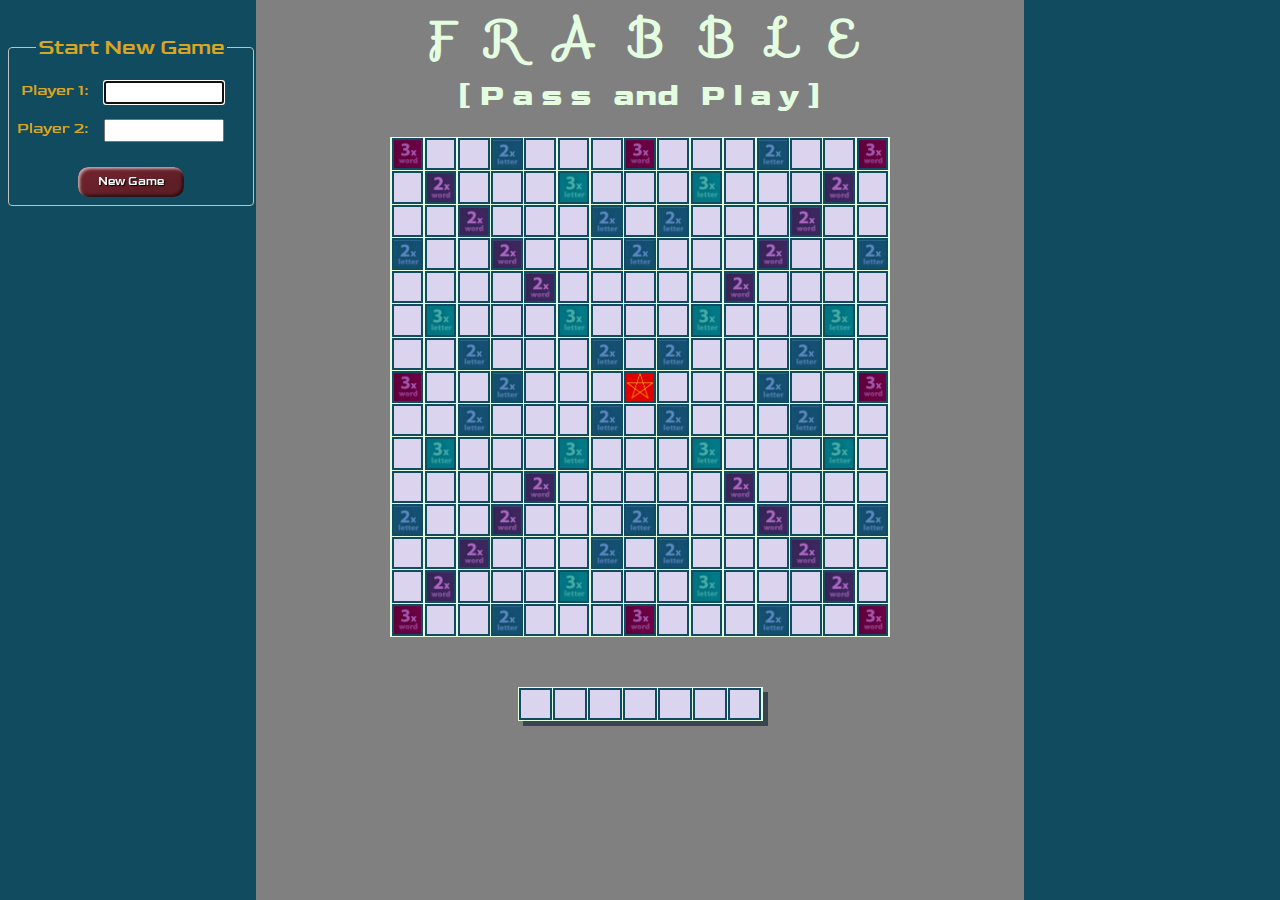
<file: index.html>
<!DOCTYPE html>
<html lang="en">

<head>
    <meta charset="UTF-8">
    <meta name="viewport" content="width=device-width, initial-scale=1.0">
    <meta http-equiv="X-UA-Compatible" content="ie=edge">
    <link rel="stylesheet" href="css/style.css">
    <link href='https://fonts.googleapis.com/css?family=Sofia' rel='stylesheet'>
    <link href='https://fonts.googleapis.com/css?family=Goldman' rel='stylesheet'>
    <link href='https://fonts.googleapis.com/css?family=Audiowide' rel='stylesheet'>
    <link href='https://fonts.googleapis.com/css?family=Cairo' rel='stylesheet'>
    <link href='https://fonts.googleapis.com/css?family=VT323' rel='stylesheet'>
    <link href='https://fonts.googleapis.com/css?family=Inconsolata' rel='stylesheet'>
    <title>Sliding Tile Puzzle</title>
</head>

<body onload="setUp();">
    <div id="sidebar-left">
        <h6>&nbsp;</h6>
        <h6>&nbsp;</h6>
        <fieldset>
            <legend>Start New Game</legend>
            <div class="start-new-game-div">
                <label>Player 1</label>
                <input id="player-1" style="font-family: 'Cairo'; font-size: 10px; width: 85%;" type="text" maxlength="10" onkeydown="playerOneKeyDown(event);"/>
                <label>Player 2</label>
                <input id="player-2" style="font-family: 'Cairo'; font-size: 10px; width: 85%;" type="text" maxlength="10" onkeydown="playerTwoKeyDown(event);"/>
            </div>
	    <input id="gameLifecycleButton" class="frutton" type="button" value="" onclick="newGame();"/>
        </fieldset>
    </div>
    <div id="gameplay">
    <h1>F&nbsp;&nbsp;R&nbsp;&nbsp;A&nbsp;&nbsp;B&nbsp;&nbsp;B&nbsp;&nbsp;L&nbsp;&nbsp;E</h1>
    <h4>[&nbsp;P&nbsp;a&nbsp;s&nbsp;s&nbsp;&nbsp;&nbsp;and&nbsp;&nbsp;&nbsp;P&nbsp;l&nbsp;a&nbsp;y&nbsp;]</h4>
    <h6>&nbsp;</h6>
    <div id="gamegrid-container">
        <ul id="gamegrid">
            <li id="0-0"></li>
            <li id="0-1"></li>
            <li id="0-2"></li>
            <li id="0-3"></li>
            <li id="0-4"></li>
            <li id="0-5"></li>
            <li id="0-6"></li>
            <li id="0-7"></li>
            <li id="0-8"></li>
            <li id="0-9"></li>
            <li id="0-10"></li>
            <li id="0-11"></li>
            <li id="0-12"></li>
            <li id="0-13"></li>
            <li id="0-14"></li>
            <li id="1-0"></li>
            <li id="1-1"></li>
            <li id="1-2"></li>
            <li id="1-3"></li>
            <li id="1-4"></li>
            <li id="1-5"></li>
            <li id="1-6"></li>
            <li id="1-7"></li>
            <li id="1-8"></li>
            <li id="1-9"></li>
            <li id="1-10"></li>
            <li id="1-11"></li>
            <li id="1-12"></li>
            <li id="1-13"></li>
            <li id="1-14"></li>
            <li id="2-0"></li>
            <li id="2-1"></li>
            <li id="2-2"></li>
            <li id="2-3"></li>
            <li id="2-4"></li>
            <li id="2-5"></li>
            <li id="2-6"></li>
            <li id="2-7"></li>
            <li id="2-8"></li>
            <li id="2-9"></li>
            <li id="2-10"></li>
            <li id="2-11"></li>
            <li id="2-12"></li>
            <li id="2-13"></li>
            <li id="2-14"></li>
            <li id="3-0"></li>
            <li id="3-1"></li>
            <li id="3-2"></li>
            <li id="3-3"></li>
            <li id="3-4"></li>
            <li id="3-5"></li>
            <li id="3-6"></li>
            <li id="3-7"></li>
            <li id="3-8"></li>
            <li id="3-9"></li>
            <li id="3-10"></li>
            <li id="3-11"></li>
            <li id="3-12"></li>
            <li id="3-13"></li>
            <li id="3-14"></li>
            <li id="4-0"></li>
            <li id="4-1"></li>
            <li id="4-2"></li>
            <li id="4-3"></li>
            <li id="4-4"></li>
            <li id="4-5"></li>
            <li id="4-6"></li>
            <li id="4-7"></li>
            <li id="4-8"></li>
            <li id="4-9"></li>
            <li id="4-10"></li>
            <li id="4-11"></li>
            <li id="4-12"></li>
            <li id="4-13"></li>
            <li id="4-14"></li>
            <li id="5-0"></li>
            <li id="5-1"></li>
            <li id="5-2"></li>
            <li id="5-3"></li>
            <li id="5-4"></li>
            <li id="5-5"></li>
            <li id="5-6"></li>
            <li id="5-7"></li>
            <li id="5-8"></li>
            <li id="5-9"></li>
            <li id="5-10"></li>
            <li id="5-11"></li>
            <li id="5-12"></li>
            <li id="5-13"></li>
            <li id="5-14"></li>
            <li id="6-0"></li>
            <li id="6-1"></li>
            <li id="6-2"></li>
            <li id="6-3"></li>
            <li id="6-4"></li>
            <li id="6-5"></li>
            <li id="6-6"></li>
            <li id="6-7"></li>
            <li id="6-8"></li>
            <li id="6-9"></li>
            <li id="6-10"></li>
            <li id="6-11"></li>
            <li id="6-12"></li>
            <li id="6-13"></li>
            <li id="6-14"></li>
            <li id="7-0"></li>
            <li id="7-1"></li>
            <li id="7-2"></li>
            <li id="7-3"></li>
            <li id="7-4"></li>
            <li id="7-5"></li>
            <li id="7-6"></li>
            <li id="7-7"></li>
            <li id="7-8"></li>
            <li id="7-9"></li>
            <li id="7-10"></li>
            <li id="7-11"></li>
            <li id="7-12"></li>
            <li id="7-13"></li>
            <li id="7-14"></li>
            <li id="8-0"></li>
            <li id="8-1"></li>
            <li id="8-2"></li>
            <li id="8-3"></li>
            <li id="8-4"></li>
            <li id="8-5"></li>
            <li id="8-6"></li>
            <li id="8-7"></li>
            <li id="8-8"></li>
            <li id="8-9"></li>
            <li id="8-10"></li>
            <li id="8-11"></li>
            <li id="8-12"></li>
            <li id="8-13"></li>
            <li id="8-14"></li>
            <li id="9-0"></li>
            <li id="9-1"></li>
            <li id="9-2"></li>
            <li id="9-3"></li>
            <li id="9-4"></li>
            <li id="9-5"></li>
            <li id="9-6"></li>
            <li id="9-7"></li>
            <li id="9-8"></li>
            <li id="9-9"></li>
            <li id="9-10"></li>
            <li id="9-11"></li>
            <li id="9-12"></li>
            <li id="9-13"></li>
            <li id="9-14"></li>
            <li id="10-0"></li>
            <li id="10-1"></li>
            <li id="10-2"></li>
            <li id="10-3"></li>
            <li id="10-4"></li>
            <li id="10-5"></li>
            <li id="10-6"></li>
            <li id="10-7"></li>
            <li id="10-8"></li>
            <li id="10-9"></li>
            <li id="10-10"></li>
            <li id="10-11"></li>
            <li id="10-12"></li>
            <li id="10-13"></li>
            <li id="10-14"></li>
            <li id="11-0"></li>
            <li id="11-1"></li>
            <li id="11-2"></li>
            <li id="11-3"></li>
            <li id="11-4"></li>
            <li id="11-5"></li>
            <li id="11-6"></li>
            <li id="11-7"></li>
            <li id="11-8"></li>
            <li id="11-9"></li>
            <li id="11-10"></li>
            <li id="11-11"></li>
            <li id="11-12"></li>
            <li id="11-13"></li>
            <li id="11-14"></li>
            <li id="12-0"></li>
            <li id="12-1"></li>
            <li id="12-2"></li>
            <li id="12-3"></li>
            <li id="12-4"></li>
            <li id="12-5"></li>
            <li id="12-6"></li>
            <li id="12-7"></li>
            <li id="12-8"></li>
            <li id="12-9"></li>
            <li id="12-10"></li>
            <li id="12-11"></li>
            <li id="12-12"></li>
            <li id="12-13"></li>
            <li id="12-14"></li>
            <li id="13-0"></li>
            <li id="13-1"></li>
            <li id="13-2"></li>
            <li id="13-3"></li>
            <li id="13-4"></li>
            <li id="13-5"></li>
            <li id="13-6"></li>
            <li id="13-7"></li>
            <li id="13-8"></li>
            <li id="13-9"></li>
            <li id="13-10"></li>
            <li id="13-11"></li>
            <li id="13-12"></li>
            <li id="13-13"></li>
            <li id="13-14"></li>
            <li id="14-0"></li>
            <li id="14-1"></li>
            <li id="14-2"></li>
            <li id="14-3"></li>
            <li id="14-4"></li>
            <li id="14-5"></li>
            <li id="14-6"></li>
            <li id="14-7"></li>
            <li id="14-8"></li>
            <li id="14-9"></li>
            <li id="14-10"></li>
            <li id="14-11"></li>
            <li id="14-12"></li>
            <li id="14-13"></li>
            <li id="14-14"></li>
        </ul>
    </div>
    <div id="rack-container">
        <ul id="rack">
            <li id="r-0"></li>
            <li id="r-1"></li>
            <li id="r-2"></li>
            <li id="r-3"></li>
	    <li id="r-4"></li>
            <li id="r-5"></li>
            <li id="r-6"></li>
        </ul>
    </div>
    </div>
    <div id="sidebar-right">
        <h6>&nbsp;</h6>
        <h6>&nbsp;</h6>
        <fieldset id="player1-stats">
            <legend></legend>
        </fieldset>
        <fieldset id="player2-stats">
            <legend>papa - 200</legend>
        </fieldset>
    </div>
    <script src="js/util.js"></script>
    <script src="js/guistates.js"></script>
    <script src="js/frabble.js"></script>
    <script src="js/dragdrophandlers.js"></script>
</body>
</html>
</file>
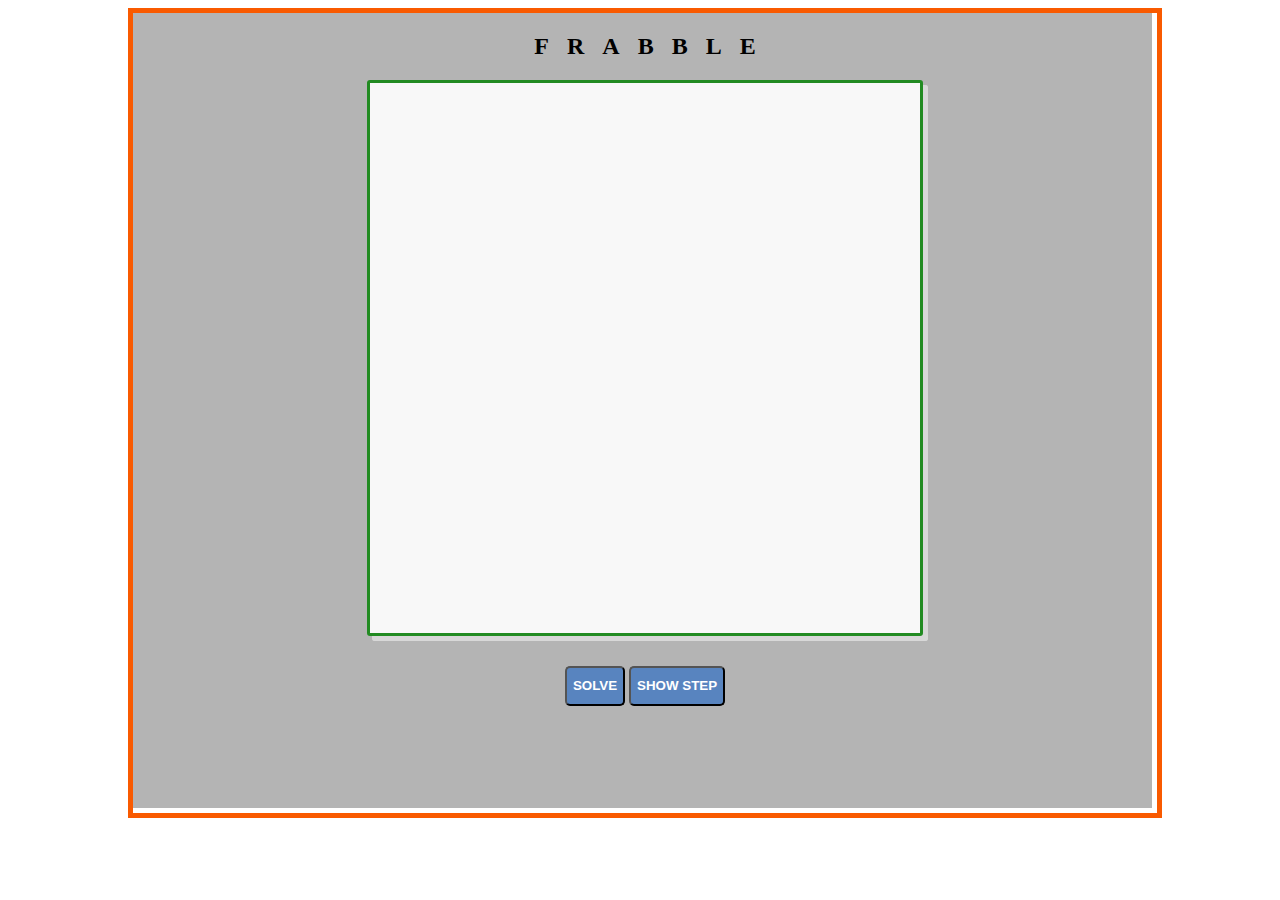
<file: attempt1/index.backup.html>
<!DOCTYPE html>
<html>
<head>
    <meta name="viewport" content="width=device-width, initial-scale=1.0">
	<meta http-equiv="Content-Type" content="text/html; charset=UTF-8" />
	<link href="css/styles.css" rel="stylesheet" media="screen" type="text/css">
	
	<title>Sliding Tiles Puzzle</title>
</head>
<body>
	<div class="container">
		<div class="grid-container">
		  <h2> F&nbsp;&nbsp;&nbsp;R&nbsp;&nbsp;&nbsp;A&nbsp;&nbsp;&nbsp;B&nbsp;&nbsp;&nbsp;B&nbsp;&nbsp;&nbsp;L&nbsp;&nbsp;&nbsp;E </h2>
		  <div class="grid start">
			<div class="row">
				<div id="0-0" class="cell" data-pos="0,0"></div>
				<div id="0-1" class="cell" data-pos="0,1"></div>
				<div id="0-2" class="cell" data-pos="0,2"></div>
				<div id="0-3" class="cell" data-pos="0,3"></div>
				<div id="0-4" class="cell" data-pos="0,4"></div>
				<div id="0-5" class="cell" data-pos="0,5"></div>
				<div id="0-6" class="cell" data-pos="0,6"></div>
				<div id="0-7" class="cell" data-pos="0,7"></div>
				<div id="0-8" class="cell" data-pos="0,8"></div>
				<div id="0-9" class="cell" data-pos="0,9"></div>
				<div id="0-10" class="cell" data-pos="0,10"></div>
				<div id="0-11" class="cell" data-pos="0,11"></div>
				<div id="0-12" class="cell" data-pos="0,12"></div>
				<div id="0-13" class="cell" data-pos="0,13"></div>
				<div id="0-14" class="cell" data-pos="0,14"></div>
			</div>
			<div class="row">
				<div id="1-0" class="cell" data-pos="1,0"></div>
				<div id="1-1" class="cell" data-pos="1,1"></div>
				<div id="1-2" class="cell" data-pos="1,2"></div>
				<div id="1-3" class="cell" data-pos="1,3"></div>
				<div id="1-4" class="cell" data-pos="1,4"></div>
				<div id="1-5" class="cell" data-pos="1,5"></div>
				<div id="1-6" class="cell" data-pos="1,6"></div>
				<div id="1-7" class="cell" data-pos="1,7"></div>
				<div id="1-8" class="cell" data-pos="1,8"></div>
				<div id="1-9" class="cell" data-pos="1,9"></div>
				<div id="1-10" class="cell" data-pos="1,10"></div>
				<div id="1-11" class="cell" data-pos="1,11"></div>
				<div id="1-12" class="cell" data-pos="1,12"></div>
				<div id="1-13" class="cell" data-pos="1,13"></div>
				<div id="1-14" class="cell" data-pos="1,14"></div>
			</div>
			<div class="row">
				<div id="2-0" class="cell" data-pos="2,0"></div>
				<div id="2-1" class="cell" data-pos="2,1"></div>
				<div id="2-2" class="cell" data-pos="2,2"></div>
				<div id="2-3" class="cell" data-pos="2,3"></div>
				<div id="2-4" class="cell" data-pos="2,4"></div>
				<div id="2-5" class="cell" data-pos="2,5"></div>
				<div id="2-6" class="cell" data-pos="2,6"></div>
				<div id="2-7" class="cell" data-pos="2,7"></div>
				<div id="2-8" class="cell" data-pos="2,8"></div>
				<div id="2-9" class="cell" data-pos="2,9"></div>
				<div id="2-10" class="cell" data-pos="2,10"></div>
				<div id="2-11" class="cell" data-pos="2,11"></div>
				<div id="2-12" class="cell" data-pos="2,12"></div>
				<div id="2-13" class="cell" data-pos="2,13"></div>
				<div id="2-14" class="cell" data-pos="2,14"></div>
			</div>
			<div class="row">
				<div id="3-0" class="cell" data-pos="3,0"></div>
				<div id="3-1" class="cell" data-pos="3,1"></div>
				<div id="3-2" class="cell" data-pos="3,2"></div>
				<div id="3-3" class="cell" data-pos="3,3"></div>
				<div id="3-4" class="cell" data-pos="3,4"></div>
				<div id="3-5" class="cell" data-pos="3,5"></div>
				<div id="3-6" class="cell" data-pos="3,6"></div>
				<div id="3-7" class="cell" data-pos="3,7"></div>
				<div id="3-8" class="cell" data-pos="3,8"></div>
				<div id="3-9" class="cell" data-pos="3,9"></div>
				<div id="3-10" class="cell" data-pos="3,10"></div>
				<div id="3-11" class="cell" data-pos="3,11"></div>
				<div id="3-12" class="cell" data-pos="3,12"></div>
				<div id="3-13" class="cell" data-pos="3,13"></div>
				<div id="3-14" class="cell" data-pos="3,14"></div>
			</div>
			<div class="row">
				<div id="4-0" class="cell" data-pos="4,0"></div>
				<div id="4-1" class="cell" data-pos="4,1"></div>
				<div id="4-2" class="cell" data-pos="4,2"></div>
				<div id="4-3" class="cell" data-pos="4,3"></div>
				<div id="4-4" class="cell" data-pos="4,4"></div>
				<div id="4-5" class="cell" data-pos="4,5"></div>
				<div id="4-6" class="cell" data-pos="4,6"></div>
				<div id="4-7" class="cell" data-pos="4,7"></div>
				<div id="4-8" class="cell" data-pos="4,8"></div>
				<div id="4-9" class="cell" data-pos="4,9"></div>
				<div id="4-10" class="cell" data-pos="4,10"></div>
				<div id="4-11" class="cell" data-pos="4,11"></div>
				<div id="4-12" class="cell" data-pos="4,12"></div>
				<div id="4-13" class="cell" data-pos="4,13"></div>
				<div id="4-14" class="cell" data-pos="4,14"></div>
			</div>
			<div class="row">
				<div id="5-0" class="cell" data-pos="5,0"></div>
				<div id="5-1" class="cell" data-pos="5,1"></div>
				<div id="5-2" class="cell" data-pos="5,2"></div>
				<div id="5-3" class="cell" data-pos="5,3"></div>
				<div id="5-4" class="cell" data-pos="5,4"></div>
				<div id="5-5" class="cell" data-pos="5,5"></div>
				<div id="5-6" class="cell" data-pos="5,6"></div>
				<div id="5-7" class="cell" data-pos="5,7"></div>
				<div id="5-8" class="cell" data-pos="5,8"></div>
				<div id="5-9" class="cell" data-pos="5,9"></div>
				<div id="5-10" class="cell" data-pos="5,10"></div>
				<div id="5-11" class="cell" data-pos="5,11"></div>
				<div id="5-12" class="cell" data-pos="5,12"></div>
				<div id="5-13" class="cell" data-pos="5,13"></div>
				<div id="5-14" class="cell" data-pos="5,14"></div>
			</div>
			<div class="row">
				<div id="6-0" class="cell" data-pos="6,0"></div>
				<div id="6-1" class="cell" data-pos="6,1"></div>
				<div id="6-2" class="cell" data-pos="6,2"></div>
				<div id="6-3" class="cell" data-pos="6,3"></div>
				<div id="6-4" class="cell" data-pos="6,4"></div>
				<div id="6-5" class="cell" data-pos="6,5"></div>
				<div id="6-6" class="cell" data-pos="6,6"></div>
				<div id="6-7" class="cell" data-pos="6,7"></div>
				<div id="6-8" class="cell" data-pos="6,8"></div>
				<div id="6-9" class="cell" data-pos="6,9"></div>
				<div id="6-10" class="cell" data-pos="6,10"></div>
				<div id="6-11" class="cell" data-pos="6,11"></div>
				<div id="6-12" class="cell" data-pos="6,12"></div>
				<div id="6-13" class="cell" data-pos="6,13"></div>
				<div id="6-14" class="cell" data-pos="6,14"></div>
			</div>
			<div class="row">
				<div id="7-0" class="cell" data-pos="7,0"></div>
				<div id="7-1" class="cell" data-pos="7,1"></div>
				<div id="7-2" class="cell" data-pos="7,2"></div>
				<div id="7-3" class="cell" data-pos="7,3"></div>
				<div id="7-4" class="cell" data-pos="7,4"></div>
				<div id="7-5" class="cell" data-pos="7,5"></div>
				<div id="7-6" class="cell" data-pos="7,6"></div>
				<div id="7-7" class="cell" data-pos="7,7"></div>
				<div id="7-8" class="cell" data-pos="7,8"></div>
				<div id="7-9" class="cell" data-pos="7,9"></div>
				<div id="7-10" class="cell" data-pos="7,10"></div>
				<div id="7-11" class="cell" data-pos="7,11"></div>
				<div id="7-12" class="cell" data-pos="7,12"></div>
				<div id="7-13" class="cell" data-pos="7,13"></div>
				<div id="7-14" class="cell" data-pos="7,14"></div>
			</div>
			<div class="row">
				<div id="8-0" class="cell" data-pos="8,0"></div>
				<div id="8-1" class="cell" data-pos="8,1"></div>
				<div id="8-2" class="cell" data-pos="8,2"></div>
				<div id="8-3" class="cell" data-pos="8,3"></div>
				<div id="8-4" class="cell" data-pos="8,4"></div>
				<div id="8-5" class="cell" data-pos="8,5"></div>
				<div id="8-6" class="cell" data-pos="8,6"></div>
				<div id="8-7" class="cell" data-pos="8,7"></div>
				<div id="8-8" class="cell" data-pos="8,8"></div>
				<div id="8-9" class="cell" data-pos="8,9"></div>
				<div id="8-10" class="cell" data-pos="8,10"></div>
				<div id="8-11" class="cell" data-pos="8,11"></div>
				<div id="8-12" class="cell" data-pos="8,12"></div>
				<div id="8-13" class="cell" data-pos="8,13"></div>
				<div id="8-14" class="cell" data-pos="8,14"></div>
			</div>
			<div class="row">
				<div id="9-0" class="cell" data-pos="9,0"></div>
				<div id="9-1" class="cell" data-pos="9,1"></div>
				<div id="9-2" class="cell" data-pos="9,2"></div>
				<div id="9-3" class="cell" data-pos="9,3"></div>
				<div id="9-4" class="cell" data-pos="9,4"></div>
				<div id="9-5" class="cell" data-pos="9,5"></div>
				<div id="9-6" class="cell" data-pos="9,6"></div>
				<div id="9-7" class="cell" data-pos="9,7"></div>
				<div id="9-8" class="cell" data-pos="9,8"></div>
				<div id="9-9" class="cell" data-pos="9,9"></div>
				<div id="9-10" class="cell" data-pos="9,10"></div>
				<div id="9-11" class="cell" data-pos="9,11"></div>
				<div id="9-12" class="cell" data-pos="9,12"></div>
				<div id="9-13" class="cell" data-pos="9,13"></div>
				<div id="9-14" class="cell" data-pos="9,14"></div>
			</div>
			<div class="row">
				<div id="10-0" class="cell" data-pos="10,0"></div>
				<div id="10-1" class="cell" data-pos="10,1"></div>
				<div id="10-2" class="cell" data-pos="10,2"></div>
				<div id="10-3" class="cell" data-pos="10,3"></div>
				<div id="10-4" class="cell" data-pos="10,4"></div>
				<div id="10-5" class="cell" data-pos="10,5"></div>
				<div id="10-6" class="cell" data-pos="10,6"></div>
				<div id="10-7" class="cell" data-pos="10,7"></div>
				<div id="10-8" class="cell" data-pos="10,8"></div>
				<div id="10-9" class="cell" data-pos="10,9"></div>
				<div id="10-10" class="cell" data-pos="10,10"></div>
				<div id="10-11" class="cell" data-pos="10,11"></div>
				<div id="10-12" class="cell" data-pos="10,12"></div>
				<div id="10-13" class="cell" data-pos="10,13"></div>
				<div id="10-14" class="cell" data-pos="10,14"></div>
			</div>
			<div class="row">
				<div id="11-0" class="cell" data-pos="11,0"></div>
				<div id="11-1" class="cell" data-pos="11,1"></div>
				<div id="11-2" class="cell" data-pos="11,2"></div>
				<div id="11-3" class="cell" data-pos="11,3"></div>
				<div id="11-4" class="cell" data-pos="11,4"></div>
				<div id="11-5" class="cell" data-pos="11,5"></div>
				<div id="11-6" class="cell" data-pos="11,6"></div>
				<div id="11-7" class="cell" data-pos="11,7"></div>
				<div id="11-8" class="cell" data-pos="11,8"></div>
				<div id="11-9" class="cell" data-pos="11,9"></div>
				<div id="11-10" class="cell" data-pos="11,10"></div>
				<div id="11-11" class="cell" data-pos="11,11"></div>
				<div id="11-12" class="cell" data-pos="11,12"></div>
				<div id="11-13" class="cell" data-pos="11,13"></div>
				<div id="11-14" class="cell" data-pos="11,14"></div>
			</div>
			<div class="row">
				<div id="12-0" class="cell" data-pos="12,0"></div>
				<div id="12-1" class="cell" data-pos="12,1"></div>
				<div id="12-2" class="cell" data-pos="12,2"></div>
				<div id="12-3" class="cell" data-pos="12,3"></div>
				<div id="12-4" class="cell" data-pos="12,4"></div>
				<div id="12-5" class="cell" data-pos="12,5"></div>
				<div id="12-6" class="cell" data-pos="12,6"></div>
				<div id="12-7" class="cell" data-pos="12,7"></div>
				<div id="12-8" class="cell" data-pos="12,8"></div>
				<div id="12-9" class="cell" data-pos="12,9"></div>
				<div id="12-10" class="cell" data-pos="12,10"></div>
				<div id="12-11" class="cell" data-pos="12,11"></div>
				<div id="12-12" class="cell" data-pos="12,12"></div>
				<div id="12-13" class="cell" data-pos="12,13"></div>
				<div id="12-14" class="cell" data-pos="12,14"></div>
			</div>
			<div class="row">
				<div id="13-0" class="cell" data-pos="13,0"></div>
				<div id="13-1" class="cell" data-pos="13,1"></div>
				<div id="13-2" class="cell" data-pos="13,2"></div>
				<div id="13-3" class="cell" data-pos="13,3"></div>
				<div id="13-4" class="cell" data-pos="13,4"></div>
				<div id="13-5" class="cell" data-pos="13,5"></div>
				<div id="13-6" class="cell" data-pos="13,6"></div>
				<div id="13-7" class="cell" data-pos="13,7"></div>
				<div id="13-8" class="cell" data-pos="13,8"></div>
				<div id="13-9" class="cell" data-pos="13,9"></div>
				<div id="13-10" class="cell" data-pos="13,10"></div>
				<div id="13-11" class="cell" data-pos="13,11"></div>
				<div id="13-12" class="cell" data-pos="13,12"></div>
				<div id="13-13" class="cell" data-pos="13,13"></div>
				<div id="13-14" class="cell" data-pos="13,14"></div>
			</div>
			<div class="row">
				<div id="14-0" class="cell" data-pos="14,0"></div>
				<div id="14-1" class="cell" data-pos="14,1"></div>
				<div id="14-2" class="cell" data-pos="14,2"></div>
				<div id="14-3" class="cell" data-pos="14,3"></div>
				<div id="14-4" class="cell" data-pos="14,4"></div>
				<div id="14-5" class="cell" data-pos="14,5"></div>
				<div id="14-6" class="cell" data-pos="14,6"></div>
				<div id="14-7" class="cell" data-pos="14,7"></div>
				<div id="14-8" class="cell" data-pos="14,8"></div>
				<div id="14-9" class="cell" data-pos="14,9"></div>
				<div id="14-10" class="cell" data-pos="14,10"></div>
				<div id="14-11" class="cell" data-pos="14,11"></div>
				<div id="14-12" class="cell" data-pos="14,12"></div>
				<div id="14-13" class="cell" data-pos="14,13"></div>
				<div id="14-14" class="cell" data-pos="14,14"></div>
			</div>
		  </div>
		  <button onclick="start()"> Solve </button>
		  <button onclick="showSolution()"> Show Step </button>
	    </div>
	    <!--    <div id="panel"></div> -->
	<script type="text/javascript" src="https://ajax.googleapis.com/ajax/libs/jquery/3.3.1/jquery.min.js"></script>
	<script type="text/javascript" src="js/magic.js"></script>
<!--	
	<script type="text/javascript" src="js/jquery.js"></script>
	<script type="text/javascript" src="js/priority-queue.js"></script>
	<script type="text/javascript" src="js/hashtable.js"></script>
	<script type="text/javascript" src="js/hashset.js"></script>
	<script type="text/javascript" src="js/stpuzzle.js"></script>
-->
</body>
</html>
</file>
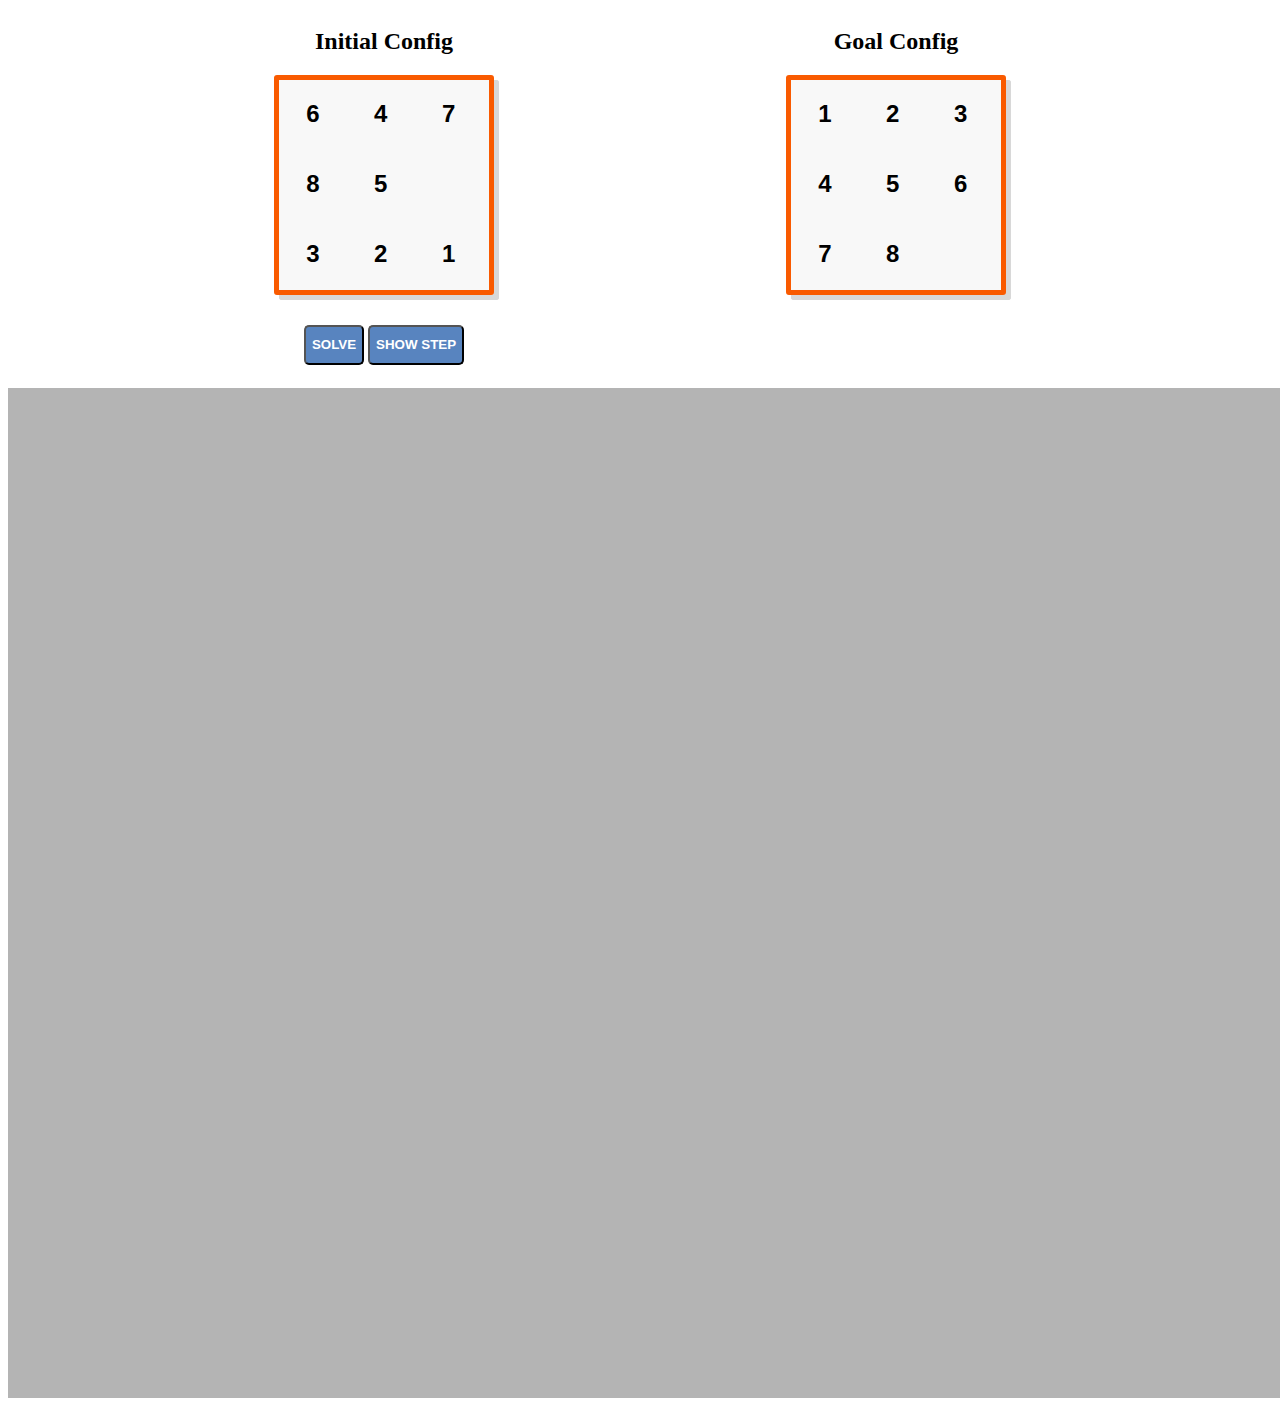
<file: attempt1/orig-source/main.html>
<!DOCTYPE html>
<html>
<head>
    <meta name="viewport" content="width=device-width, initial-scale=1.0">
	<meta http-equiv="Content-Type" content="text/html; charset=UTF-8" />
	<link href="css/styles.css" rel="stylesheet" media="screen" type="text/css">
	
	<title>Sliding Tiles Puzzle</title>
</head>
<body>
	<div class="container">
		<div class="grid-container">
		  <h2> Initial Config </h2>
		  <div class="grid start">
			  <div class="row"> 
				<div class="cell" data-pos="0,0"><span>6</span></div>
				<div class="cell" data-pos="0,1"><span>4</span></div>
				<div class="cell" data-pos="0,2"><span>7</span></div>
			  </div>
			  <div class="row"> 
				<div class="cell" data-pos="1,0"><span>8</span></div>
				<div class="cell" data-pos="1,1"><span>5</span></div>
				<div class="cell" id="empty" data-pos="1,2"></div>
			  </div>
			  <div class="row"> 
				<div class="cell" data-pos="2,0"><span>3</span></div>
				<div class="cell" data-pos="2,1"><span>2</span></div>
				<div class="cell" data-pos="2,2"><span>1</span></div>
			  </div>
		  </div>
		 
		  <button onclick="start()"> Solve </button>
		  <button onclick="showSolution()"> Show Step </button>
	    </div>
	
		<div class="grid-container">
		  <h2> Goal Config </h2>
		  <div class="grid goal">
			  <div class="row"> 
				<div class="cell"><span>1</span></div>
				<div class="cell"><span>2</span></div>
				<div class="cell"><span>3</span></div>
			  </div>
			  <div class="row"> 
				<div class="cell"><span>4</span></div>
				<div class="cell"><span>5</span></div>
				<div class="cell"><span>6</span></div>
			  </div>
			  <div class="row"> 
				<div class="cell"><span>7</span></div>
				<div class="cell"><span>8</span></div>
				<div class="cell"></div>
			  </div>
		  </div>
		</div>
	
	</div>
	<div id="panel">
	</div>
	
	<script type="text/javascript" src="js/jquery.js"></script>
	<script type="text/javascript" src="js/priority-queue.js"></script>
	<script type="text/javascript" src="js/hashtable.js"></script>
	<script type="text/javascript" src="js/hashset.js"></script>
	<script type="text/javascript" src="js/stpuzzle.js"></script>
</body>
</html>
</file>
<file: css/style.css>
/* ============================================================================================================== */
/* When key starts with nothing special, it refers to the actual html tag, e.g., "body"                           */
/* When key starts with "#", it refers to an id, e.g., "#container" refers to the element whose id is "container" */
/* When key starts with ".", it refers to a class. ".primaryletter" affects elements with class "primaryletter"   */
/* ============================================================================================================== */

* {
    padding: 0;
    margin: 0;
    box-sizing: border-box;
}
html, body {
    width: 100%;
    height: 100%;
}
body {
    display: flex;
    /*background-color: #114B5F;*/
    text-align: center;
    flex-direction: column;
    padding-top: 2%;
}
div[id^='sidebar-'], #gameplay {
    position: absolute;
    overflow:auto;
    transition: width .35s;
}
#sidebar-left {
    background: #114B5F;
    left: 0;
    top: 0;
    bottom: 0;
    width: 20%;
}
#gameplay {
    /*border: 10px solid #ff0000;*/
    background:gray;
    left: 20%;
    top: 0;
    bottom: 0;
    width: 60%;
}
#sidebar-right {
    background: #114B5F;
    left: 80%;
    top: 0;
    bottom: 0;
    width: 20%;
}
.primaryletter {font-family: 'Audiowide'; font-size: 1rem; color: #E4FDE1;}
.secondaryscore {font-family: 'Audiowide'; font-size: 0.1rem; color:  #d4ac0d;}
#gamegrid-container {
    /* This is the dimension of the grid... let us call it D */
    width: 500px;
    height: 500px;
    background: #E4FDE1;
    margin: 10px auto;
    margin-bottom: 50px;
}
#gamegrid {
    display: flex;
    flex-wrap: wrap;
    list-style-type: none;
    justify-content: space-evenly;
}
#gamegrid li {
    /* This % value is slightly less than 1/15, making exactly 15 cells fit width-wise.
     * The fact that we need some space between cells to make them look good is why
     * the actual value of the percentage is less than 6.6667% (1/15 = 6.6667%) */ 
    width: 6.33%;
    /* This height is slightly less than D / 15 (where D is... see note above in
     * #container section. The lines between the cells take up some space, hence... */
    height: 32.25px;
    margin-top: 1px;
}
#rack-container {
    /* This is the dimension of the grid... let us call it D */
    width: 245px;
    height: 34px;
    background: #E4FDE1;
    margin: 10px auto;
    box-shadow: 5px 5px #36454f;
}
#rack {
    display: flex;
    flex-wrap: wrap;
    list-style-type: none;
    justify-content: space-evenly;
}
#rack li {
    /* This % value is slightly less than 1/7, making exactly 7 cells fit width-wise.
     * The fact that we need some space between cells to make them look good is why
     * the actual value of the percentage is less than (1/7) */ 
    width: 13.8%;
    /* This height is slightly less than D / 15 (where D is... see note above in
     * #container section. The lines between the cells take up some space, hence... */
    height: 32.25px;
    margin-top: 1px;
}
h1 {
    color: #E4FDE1;
    font-family: 'Sofia';
    text-align: center;
    font-size: 3em;
}
h4 {
    color: #E4FDE1;
    font-family: 'Goldman';
    text-align: center;
    font-size: 2em;
}
fieldset {
    margin: 8px;
    border: 1px solid silver;
    padding: 8px;
    border-radius: 4px;
}

legend {
    padding: 2px;
    font-family: 'Goldman';
    text-align: center;
    font-size: 1.4em;
    color: #DAA520;
}
div.start-new-game-div {
    display:grid;
    grid-template-columns: max-content max-content;
    grid-gap:15px;
    margin-bottom: 25px;
    padding-top: 10px;
}
div.start-new-game-div label
{
    color: #DAA520;
    font-family: 'Goldman';
    text-align:right;
}
div.start-new-game-div label:after { content: ":"; }
.frutton {
    border: 0;
    line-height: 2.5;
    padding: 0 20px;
    font-family: 'Goldman';
    font-size: 0.75rem;
    text-align: center;
    color: #fff;
    text-shadow: 1px 1px 1px #000;
    border-radius: 10px;
    background-color: rgba(220, 0, 0, 0.5);
    background-image: linear-gradient(to top left,
                                      rgba(0, 0, 0, .2),
                                      rgba(0, 0, 0, .2) 30%,
                                      rgba(0, 0, 0, 0));
    box-shadow: inset 2px 2px 3px rgba(255, 255, 255, .6),
                inset -2px -2px 3px rgba(0, 0, 0, .6);
}

.frutton:hover {
    background-color: rgba(212, 175, 55, 1);
}

.frutton:active {
    box-shadow: inset -2px -2px 3px rgba(255, 255, 255, .6),
                inset 2px 2px 3px rgba(0, 0, 0, .6);
}
</file>
<file: attempt1/css/styles.css>
:root {
  --columns: 15;
}

.container {
	background-color: rgb(180,180,180);
	width:1024px;
	height:800px;;
	margin-left: auto;
	margin-right: auto;
	/*min-height:380px;*/
}

.grid-container {
	border: solid 5px rgb(249, 90, 0);
	float: left;
	width:100%;
	height:100%;
	text-align: center;
}

.grid-container h2 {
	font-family: Tahoma;
}

.grid {
	background-color: rgb(248,248,248);
	border: solid 3px rgb(34,139,34);
	width:550px;
	height:550px;
	margin-left: auto;
	margin-right: auto;
	border-radius: 3px;
	box-shadow: 5px 5px #d8d8d8, 5px 5px #d8d8d8;
	overflow: auto;
}

.grid-container button {
	margin-top:30px;
	background-color: rgb(88,132,191);
	color: white;
	text-transform: uppercase;
	height:40px;
	font-weight: bold;
	border-radius: 5px;
}

.row {
	height:6.5%;
	position:sticky;
}

.cell {
	width: 6.5%;
	height: 100%;
	float: left;
	text-align: center;
	font-size: 150%;
	font-family: Arial;
	font-weight: bold;
	position: relative;
	margin-left: auto;
	margin-right: auto;
	display: block;
}

.cell:hover {
	background-color: rgb(221,221,221);
}

.cell span {
	display: block;
	transform: translateY(70%);
}

#panel {
	width:100%;
	background-color: rgb(180,180,180);
	min-height:1000px;
	color:white;
	font-weight: bold;
	padding:5px;
	font-family: Arial;
}

.outerRow {
	display: grid;
	grid-template-columns: repeat(var(--columns), 1fr);
	grid-template-rows: fit-content(100%);
	column-gap: 5px;
}

.innerRow {
	grid-column-start: col1-start;
	grid-column-end: span var(--columns);
	grid-row-start: row1-start;
	grid-row-end: span 1;
}

.xcell {
	grid-column-end: span 1;
	grid-row-start: 1;
	grid-row-end: span 1;
	justify-self: stretch;
	align-self: stretch;
}
</file>
<file: attempt1/orig-source/css/styles.css>
/* 
	Developed by Arnaldo Perez Castano
	arnaldo.skywalker@gmail.com
*/

.container {
	width:1024px;
	margin-left: auto;
	margin-right: auto;
	min-height:380px;
}

.grid-container {
	float: left;
	width:210px;
	height:250px;
	text-align: center;
	width:50%;
}

.grid-container h2 {
	font-family: Tahoma;
}

.grid {
	background-color: rgb(248,248,248);
	border: solid 5px rgb(249, 90, 0);
	width:210px;
	height:210px;
	margin-left: auto;
	margin-right: auto;
	border-radius: 3px;
	box-shadow: 5px 5px #d8d8d8, 5px 5px #d8d8d8;
	overflow: auto;
}

.grid-container button {
	margin-top:30px;
	background-color: rgb(88,132,191);
	color: white;
	text-transform: uppercase;
	height:40px;
	font-weight: bold;
	border-radius: 5px;
}

.row {
	height:33.3%;
}

.cell {
	width:32.3%;
	height:100%;
	float: left;
	text-align: center;
	font-size:150%;
	font-family: Arial;
	font-weight: bold;
	position:relative;
}

.cell:hover {
	background-color: rgb(221,221,221);
}

.cell span {
	display: block;
	transform: translateY(70%);
}

#panel {
	width:100%;
	background-color: rgb(180,180,180);
	min-height:1000px;
	color:white;
	font-weight: bold;
	padding:5px;
	font-family: Arial;
}
</file>
